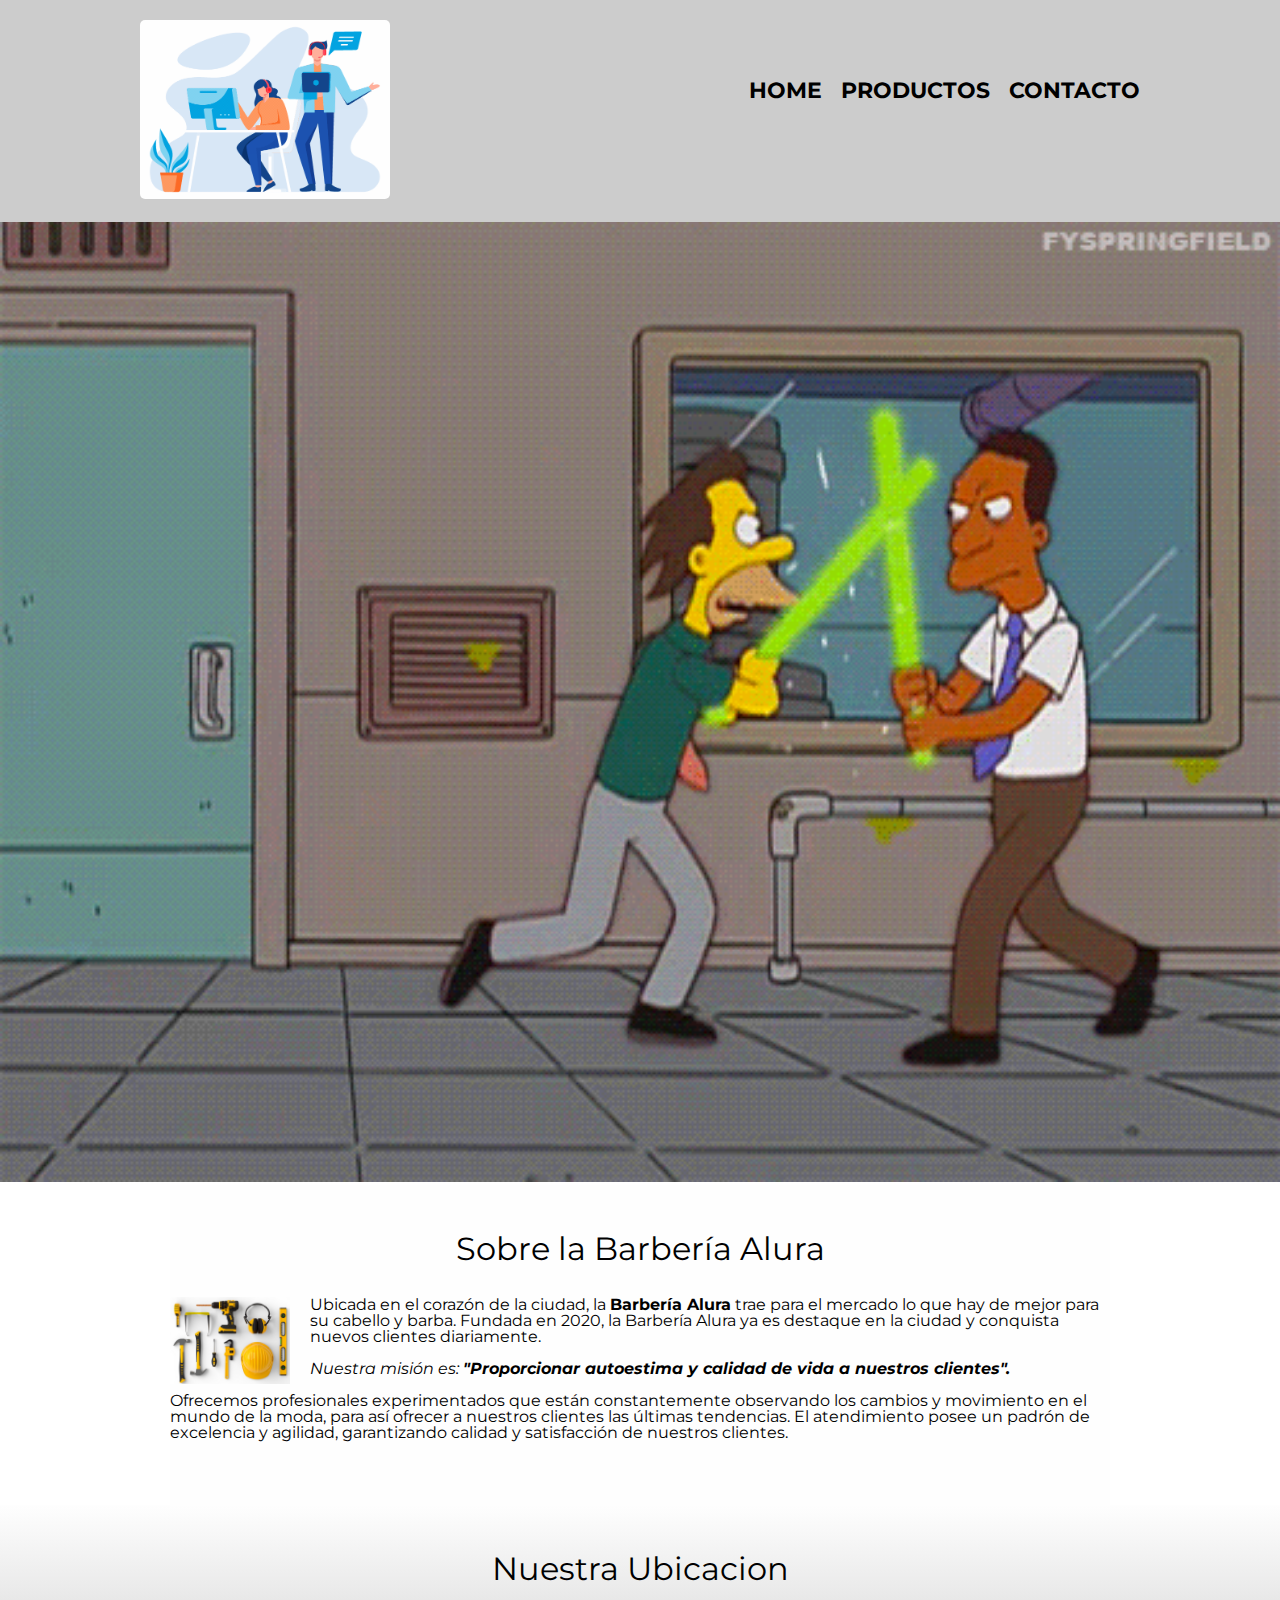
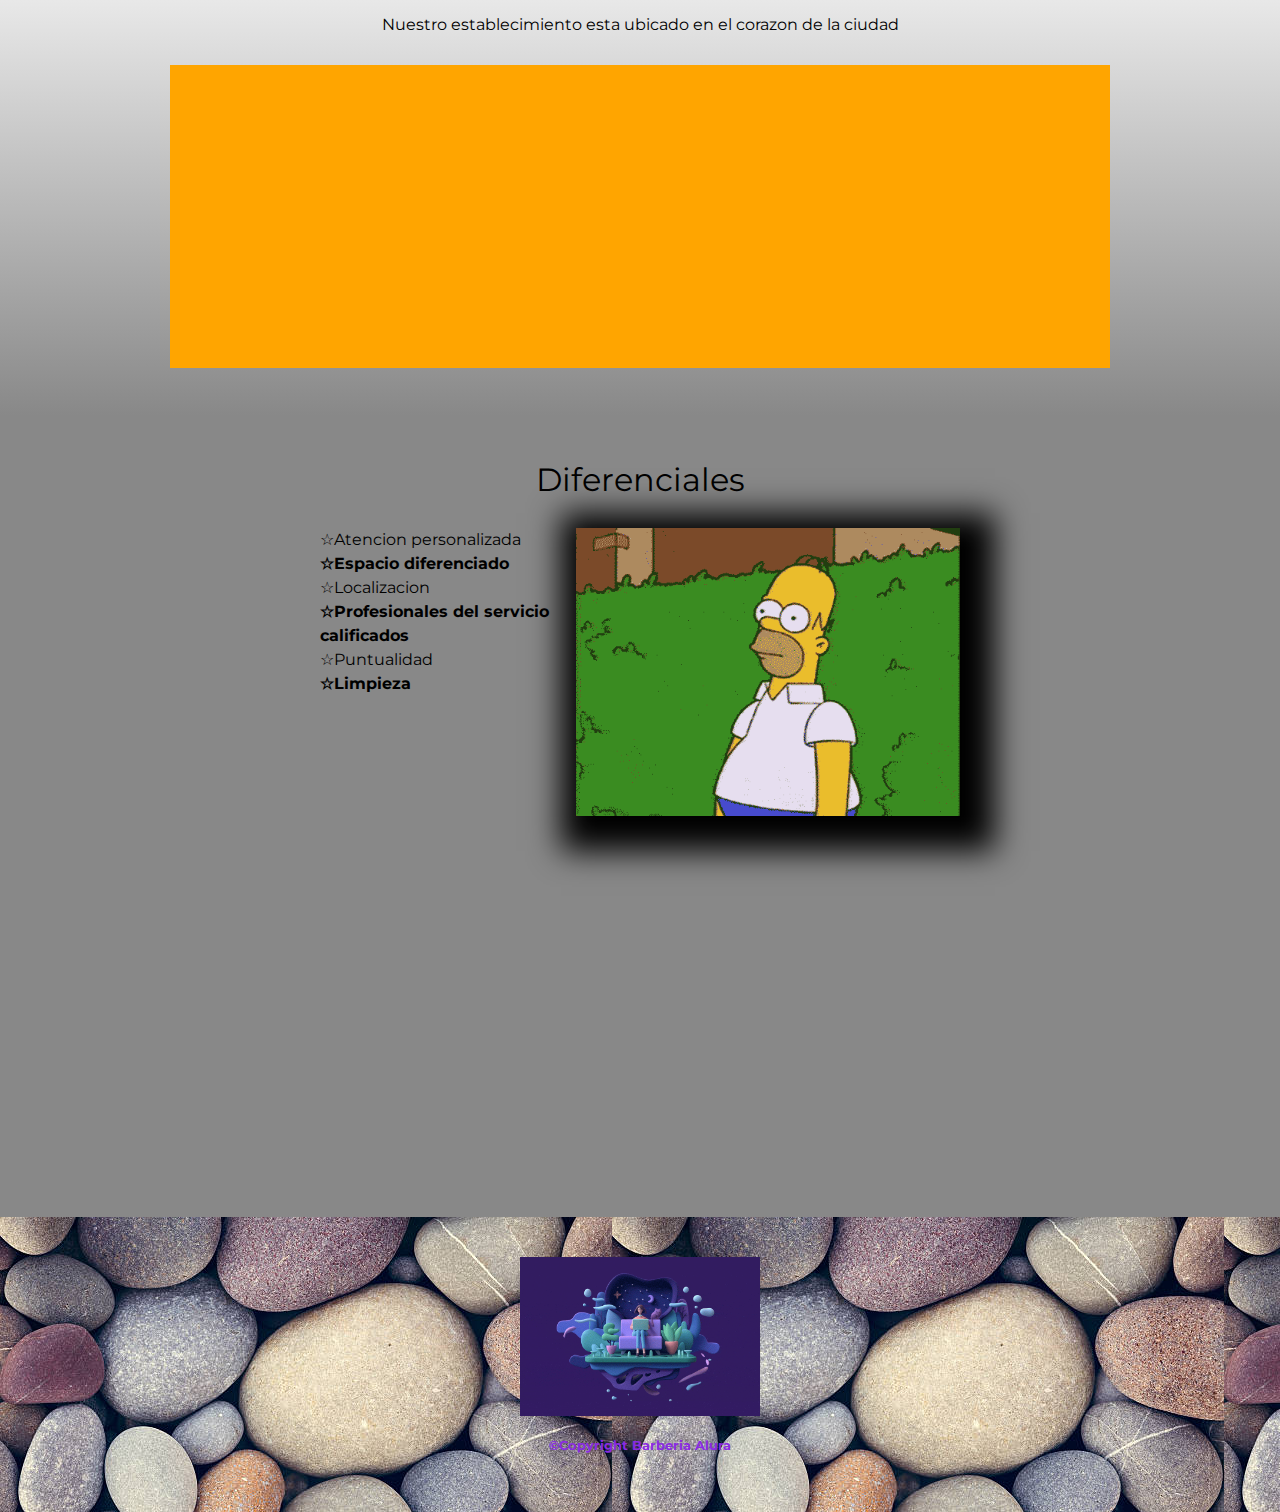
<file: Curso Alura/Curso 4 html5 y css3/index.html>
<!DOCTYPE html>
<html lang="es">

<head>
    <meta charset="UTF-8">
    <meta name="viewport" content="width=device-width">

    <title>Barberia Allura</title>
    <link rel="stylesheet" href="reset.css">
    <link rel="stylesheet" href="style.css">
    <link rel="preconnect" href="https://fonts.googleapis.com">
    <link rel="preconnect" href="https://fonts.gstatic.com" crossorigin>
    <link href="https://fonts.googleapis.com/css2?family=Montserrat:wght@300&display=swap" rel="stylesheet">


</head>
<body>
<header>        
    <div class="caja">
            <h1><img id="logo" src="../Curso 4 html5 y css3/logo1.gif"></h1>

         <nav>
            <ul>
                <li><a href="Primerpagina.html">Home</a></li>
                <li><a href="PaginaProductos.html">Productos</a></li>
                <li><a href="Contacto.html">Contacto</a></li>
            </ul>
        </nav>
    </div>

</header>
    <img class="gifgif" src="../Curso 4 html5 y css3/simpsons.gif">
    <main>

        <section class="principal">
            <h2 class="titulo-principal">Sobre la Barbería Alura</h2>
            <img class ="utensilios" src="../Curso 4 html5 y css3/tools.jpg " alt="Herramientas de trabajo.">
    
            <p>Ubicada en el corazón de la ciudad, la <strong>Barbería Alura</strong> trae para el mercado lo que hay de mejor para su cabello y barba. Fundada en 2020, la Barbería Alura ya es destaque en la ciudad y conquista nuevos clientes diariamente. </p>
        
            <p  id="mision"><em>Nuestra misión es: <strong>"Proporcionar autoestima y calidad de vida a nuestros clientes".</strong></em></p>
        
            <p>Ofrecemos profesionales experimentados que están constantemente observando los cambios y movimiento en el mundo de la moda, para así ofrecer a nuestros clientes las últimas tendencias. El atendimiento posee un padrón de excelencia y agilidad, garantizando calidad y satisfacción de nuestros clientes. </p>
        </section>

        <section class="mapa">
            <h3 class="titulo-principal"> Nuestra Ubicacion</h3>
            <p>Nuestro establecimiento esta ubicado en el corazon de la ciudad</p>
            <div class="mapa-contenido">            <iframe src="https://www.google.com/maps/embed?pb=!1m18!1m12!1m3!1d31813.452512662137!2d-74.18559668868126!3d4.650764783779608!2m3!1f0!2f0!3f0!3m2!1i1024!2i768!4f13.1!3m3!1m2!1s0x8e3f9c4af81b61b5%3A0x0!2zNMKwMzknMDIuOCJOIDc0wrAxMCcwNS4xIlc!5e0!3m2!1ses-419!2sco!4v1673990599963!5m2!1ses-419!2sco" width="100%" height="300" style="border:0;" allowfullscreen="" loading="lazy" referrerpolicy="no-referrer-when-downgrade"></iframe>
            </div>

           
        </section>
        <section class="diferenciales">  
             <h3 class="titulo-principal">Diferenciales</h3>
             
             <div class="contenido-diferenciales"> 
             <ul class="lista-diferenciales">
                <li class="items">Atencion personalizada</li>
                <li class="items">Espacio diferenciado</li>
                <li class="items">Localizacion</li>
                <li class="items">Profesionales del servicio calificados</li>
                <li class="items">Puntualidad</li>
                <li class="items">Limpieza</li>
                </ul><img src="../Curso 4 html5 y css3/homer.gif" class="imagen-diferenciales">
            
            </div>
            <div class="video">
                <iframe width="100%" height="315" src="https://www.youtube.com/embed/vQc5Fo8R-Yg" title="YouTube video player" frameborder="0" allow="accelerometer; autoplay; clipboard-write; encrypted-media; gyroscope; picture-in-picture; web-share" allowfullscreen></iframe>
            </div>    
        </section>


    </main>

    

    <footer>
        <img id="footerr" src="piepagina.gif">
        <p class=copyright>&copyCopyright Barberia Alura</p>
    </footer>

</body>
</html>
</file>
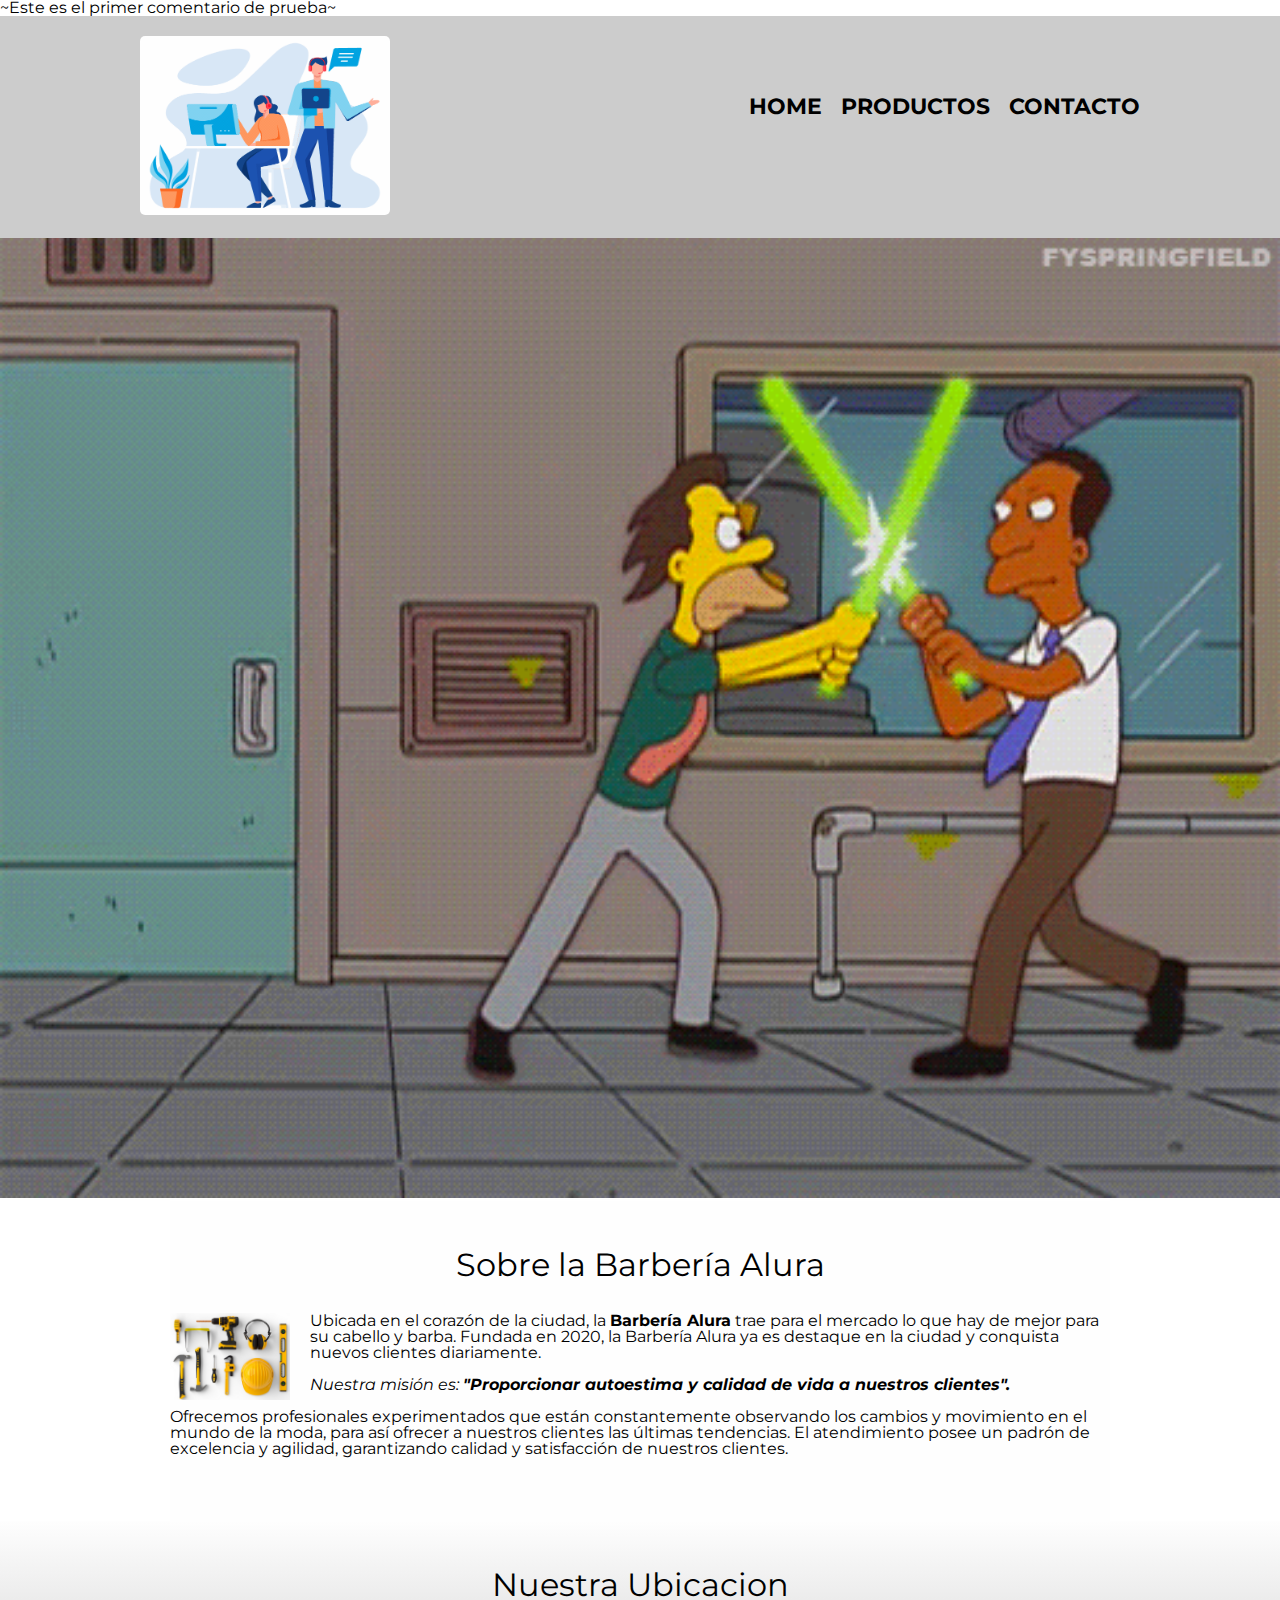
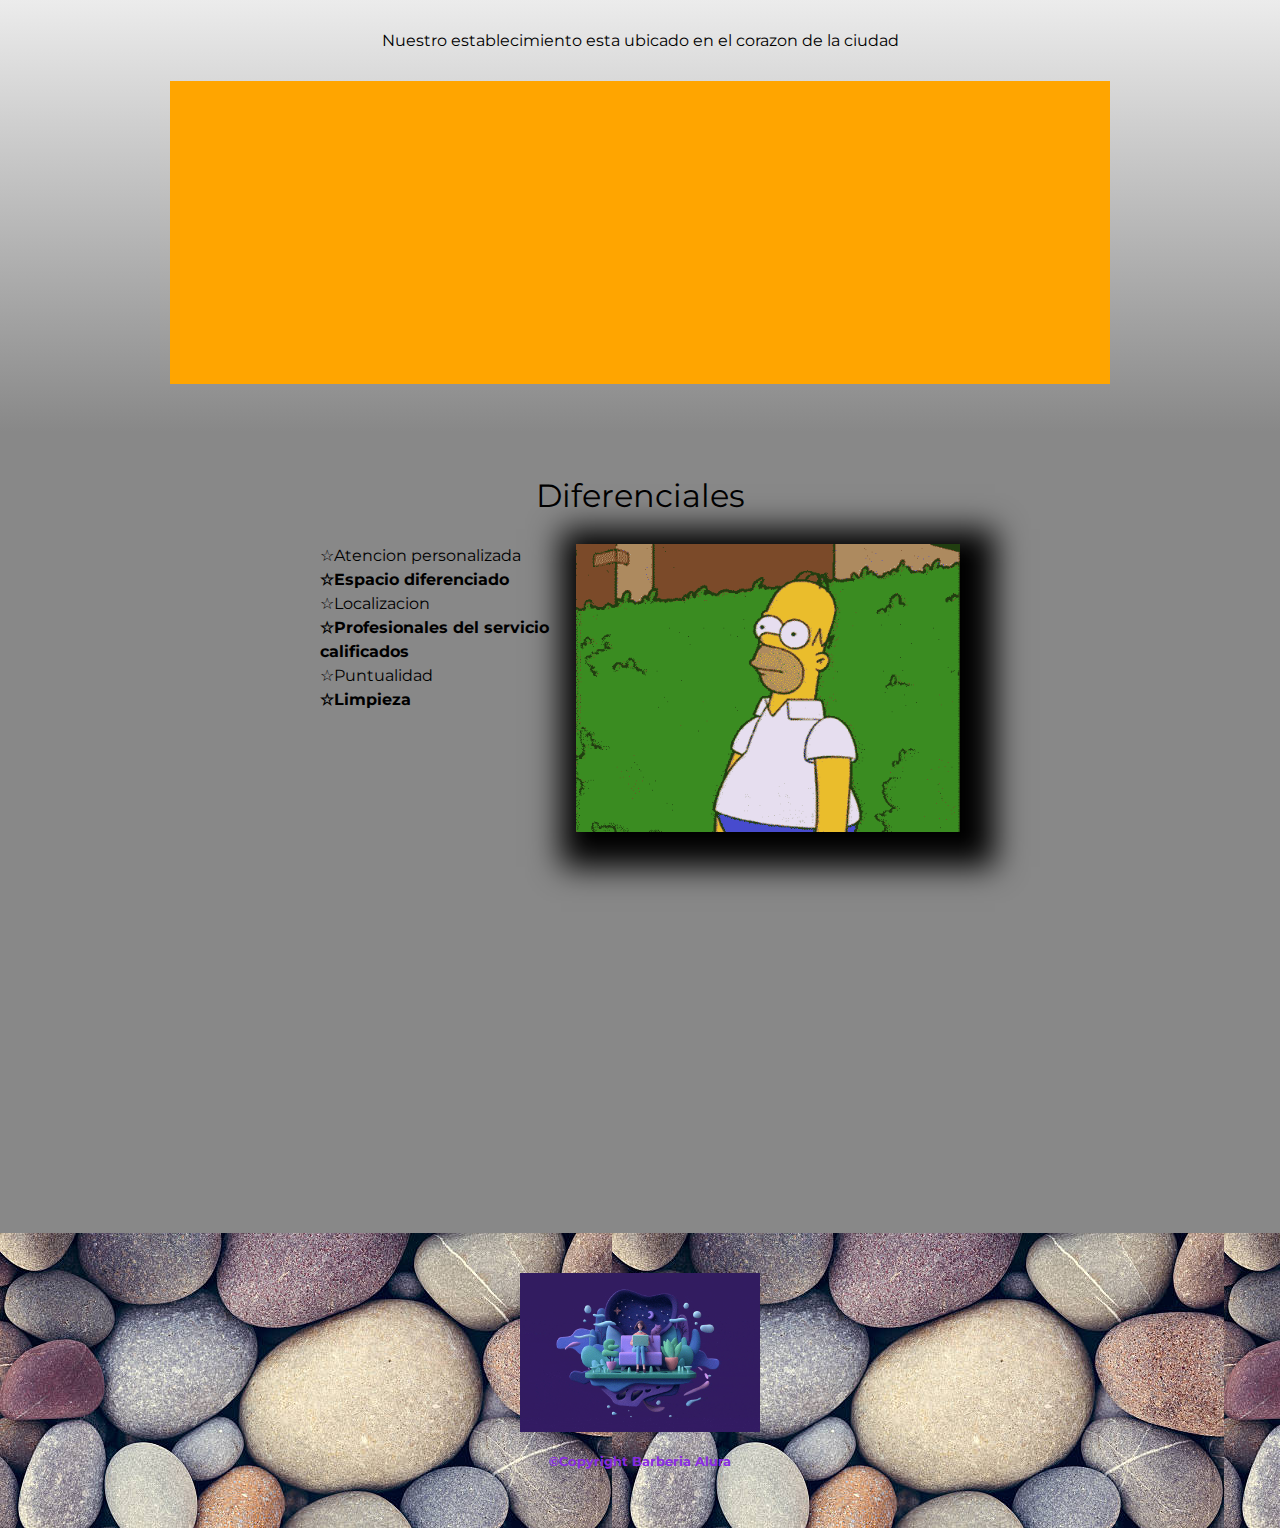
<file: Curso Alura/Repositorioprueba/index.html>
<!DOCTYPE html>
<html lang="es">

<head>
    <meta charset="UTF-8">
    <meta name="viewport" content="width=device-width">

    <title>Barberia Allura</title>  ~Este es el primer comentario de prueba~
    <link rel="stylesheet" href="reset.css">
    <link rel="stylesheet" href="style.css">
    <link rel="preconnect" href="https://fonts.googleapis.com">
    <link rel="preconnect" href="https://fonts.gstatic.com" crossorigin>
    <link href="https://fonts.googleapis.com/css2?family=Montserrat:wght@300&display=swap" rel="stylesheet">


</head>
<body>
<header>        
    <div class="caja">
            <h1><img id="logo" src="../Curso 4 html5 y css3/logo1.gif"></h1>

         <nav>
            <ul>
                <li><a href="Primerpagina.html">Home</a></li>
                <li><a href="PaginaProductos.html">Productos</a></li>
                <li><a href="Contacto.html">Contacto</a></li>
            </ul>
        </nav>
    </div>

</header>
    <img class="gifgif" src="../Curso 4 html5 y css3/simpsons.gif">
    <main>

        <section class="principal">
            <h2 class="titulo-principal">Sobre la Barbería Alura</h2>
            <img class ="utensilios" src="../Curso 4 html5 y css3/tools.jpg " alt="Herramientas de trabajo.">
    
            <p>Ubicada en el corazón de la ciudad, la <strong>Barbería Alura</strong> trae para el mercado lo que hay de mejor para su cabello y barba. Fundada en 2020, la Barbería Alura ya es destaque en la ciudad y conquista nuevos clientes diariamente. </p>
        
            <p  id="mision"><em>Nuestra misión es: <strong>"Proporcionar autoestima y calidad de vida a nuestros clientes".</strong></em></p>
        
            <p>Ofrecemos profesionales experimentados que están constantemente observando los cambios y movimiento en el mundo de la moda, para así ofrecer a nuestros clientes las últimas tendencias. El atendimiento posee un padrón de excelencia y agilidad, garantizando calidad y satisfacción de nuestros clientes. </p>
        </section>

        <section class="mapa">
            <h3 class="titulo-principal"> Nuestra Ubicacion</h3>
            <p>Nuestro establecimiento esta ubicado en el corazon de la ciudad</p>
            <div class="mapa-contenido">            <iframe src="https://www.google.com/maps/embed?pb=!1m18!1m12!1m3!1d31813.452512662137!2d-74.18559668868126!3d4.650764783779608!2m3!1f0!2f0!3f0!3m2!1i1024!2i768!4f13.1!3m3!1m2!1s0x8e3f9c4af81b61b5%3A0x0!2zNMKwMzknMDIuOCJOIDc0wrAxMCcwNS4xIlc!5e0!3m2!1ses-419!2sco!4v1673990599963!5m2!1ses-419!2sco" width="100%" height="300" style="border:0;" allowfullscreen="" loading="lazy" referrerpolicy="no-referrer-when-downgrade"></iframe>
            </div>

           
        </section>
        <section class="diferenciales">  
             <h3 class="titulo-principal">Diferenciales</h3>
             
             <div class="contenido-diferenciales"> 
             <ul class="lista-diferenciales">
                <li class="items">Atencion personalizada</li>
                <li class="items">Espacio diferenciado</li>
                <li class="items">Localizacion</li>
                <li class="items">Profesionales del servicio calificados</li>
                <li class="items">Puntualidad</li>
                <li class="items">Limpieza</li>
                </ul><img src="../Curso 4 html5 y css3/homer.gif" class="imagen-diferenciales">
            
            </div>
            <div class="video">
                <iframe width="100%" height="315" src="https://www.youtube.com/embed/vQc5Fo8R-Yg" title="YouTube video player" frameborder="0" allow="accelerometer; autoplay; clipboard-write; encrypted-media; gyroscope; picture-in-picture; web-share" allowfullscreen></iframe>
            </div>    
        </section>


    </main>

    

    <footer>
        <img id="footerr" src="piepagina.gif">
        <p class=copyright>&copyCopyright Barberia Alura</p>
    </footer>

</body>
</html>
</file>
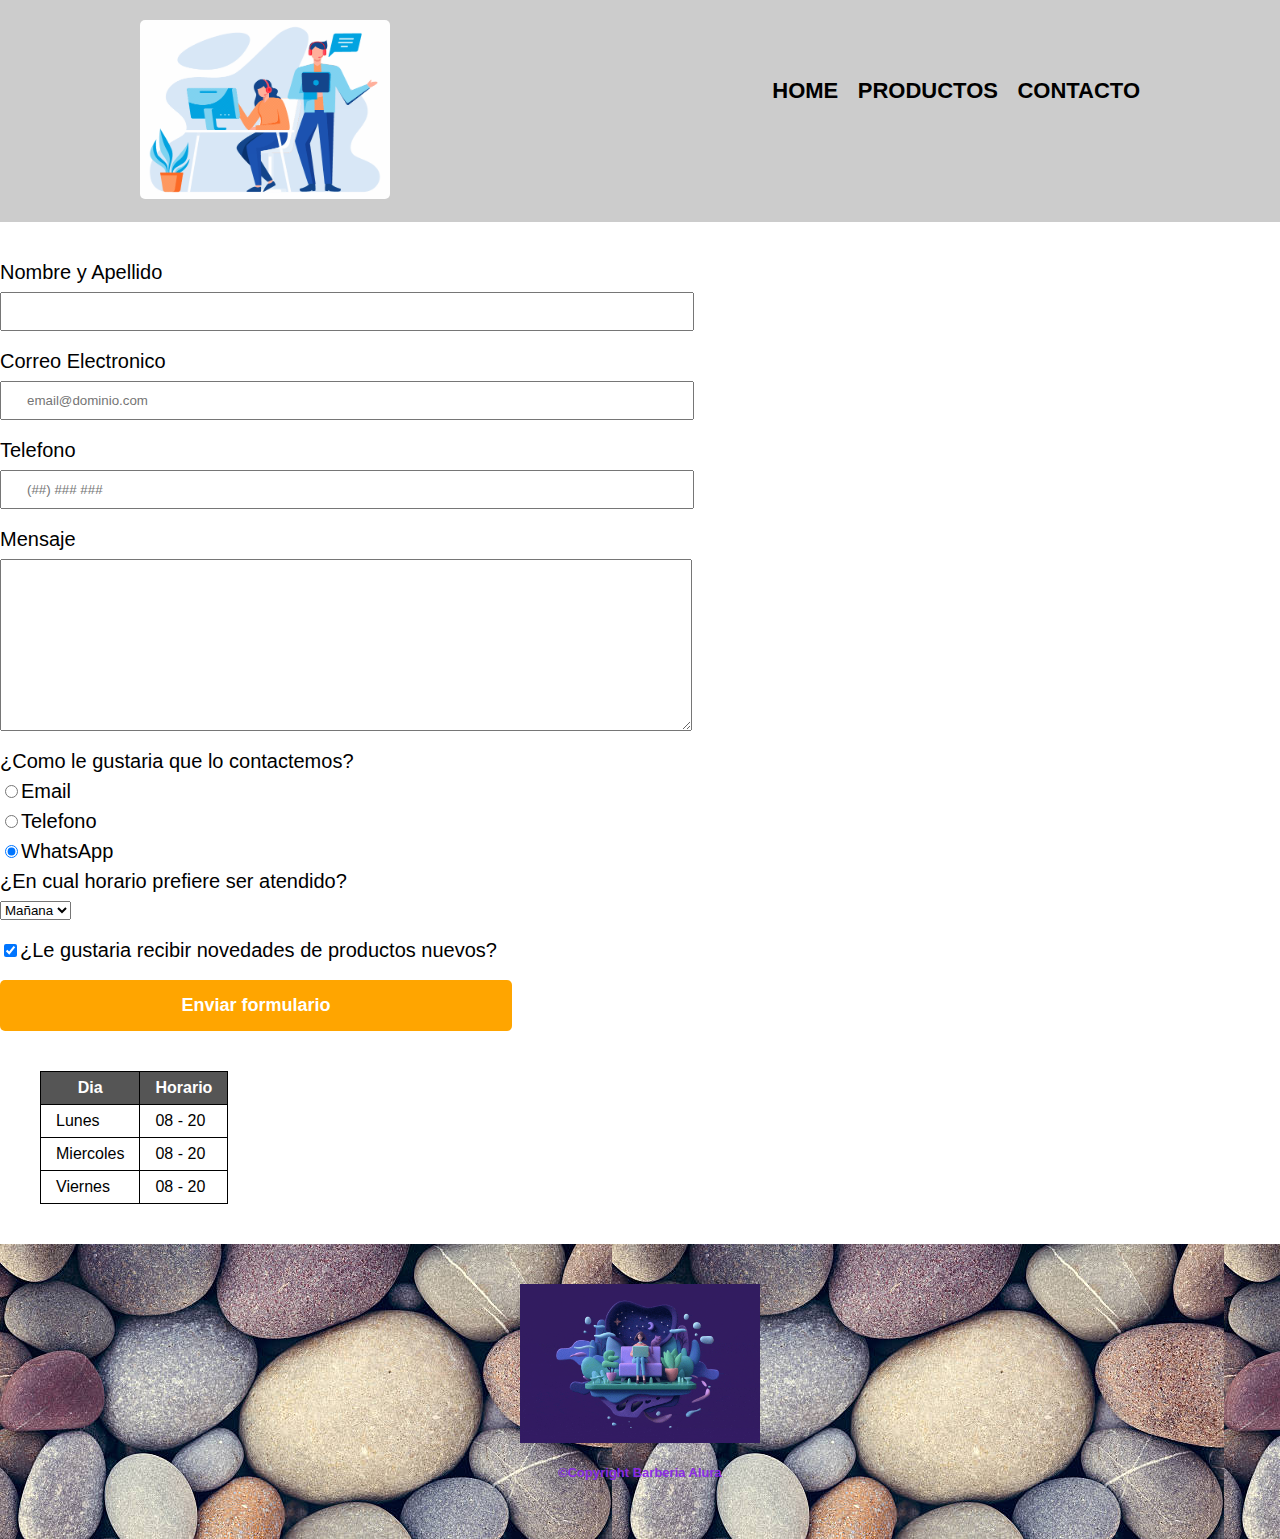
<file: Curso Alura/Curso 4 html5 y css3/contacto.html>
<!DOCTYPE html>
<html lang="es">
    <head>
        <meta charset="UTF-8">
        <title>Contacto - barberia</title>
        <link rel="stylesheet" href="reset.css">
        <link rel="stylesheet" href="style.css">
    
    </head>
    <body>
        <header>
            <div class="caja">
                    <h1><img id="logo" src="../Curso 4 html5 y css3/logo1.gif" alt="Logo de la Barberia Alura"></h1>

                 <nav>
                    <ul>
                        <li><a href="index.html">Home</a></li>
                        <li><a href="PaginaProductos.html">Productos</a></li>
                        <li><a href="contacto.html">Contacto</a></li>
                    </ul>
                </nav>
            </div>

        </header>
        <main>
         <form>
            <label for="nombreapellido">Nombre y Apellido</label>
            <input type="text" id="nombreapellido" class="input-padron" required>
            
            <label for="correoelectronico">Correo Electronico</label>
            <input type="email" id="correoelectronico" class="input-padron" required placeholder="email@dominio.com">
            
            
            <label for="telefono">Telefono</label>
            <input type="tel" id="telefono" class="input-padron" required placeholder="(##) ### ###">

            <label for="mensaje">Mensaje</label>
            <textarea cols="70" rows="10" id="mensaje" class="input-padron" required></textarea>

                <fieldset>            
            <legend class="test" id="test">¿Como le gustaria que lo contactemos?</legend>
            
            <label for="radio-email"><input type="radio" name="contacto" value="email" id="radio-email">Email</label>
            

            <label for="radio-telefono"><input type="radio" name="contacto" value="telefono" id="radio-telefono">Telefono</label>
            

            <label for="radio-WhatsApp"><input type="radio" name="contacto" value="WhatsApp" id="radio-WhatsApp" checked>WhatsApp</label>
            
                </fieldset>

        <fieldset>
        <legend>¿En cual horario prefiere ser atendido?</legend>
        <select>
            <option>Mañana</option>
            <option>Tarde</option>
            <option>Noche</option>
        </select>
        </fieldset>

    
        <label class="checkbox"><input type="checkbox" checked>¿Le gustaria recibir novedades de productos nuevos?</label>

        <input type="submit" value="Enviar formulario" class="enviar">

         </form>

         <table>
            <thead>
                <tr>
                    <th>Dia</th>
                    <th>Horario </th>
                </tr>
            </thead>
            <tbody>
                <tr>
                    <td>Lunes</td>
                    <td>08 - 20</td>
                </tr>
                <tr>
                    <td>Miercoles</td>
                    <td>08 - 20</td>
                </tr>
                <tr>
                    <td>Viernes</td>
                    <td>08 - 20</td>
                </tr>
            </tbody>
            
            
         </table>

        </main>
        <footer>
            <img id="footerr" src="piepagina.gif" alt="Logo barberia alura">
            <p class=copyright>&copyCopyright 
            Barberia Alura</p>
        </footer>
</file>
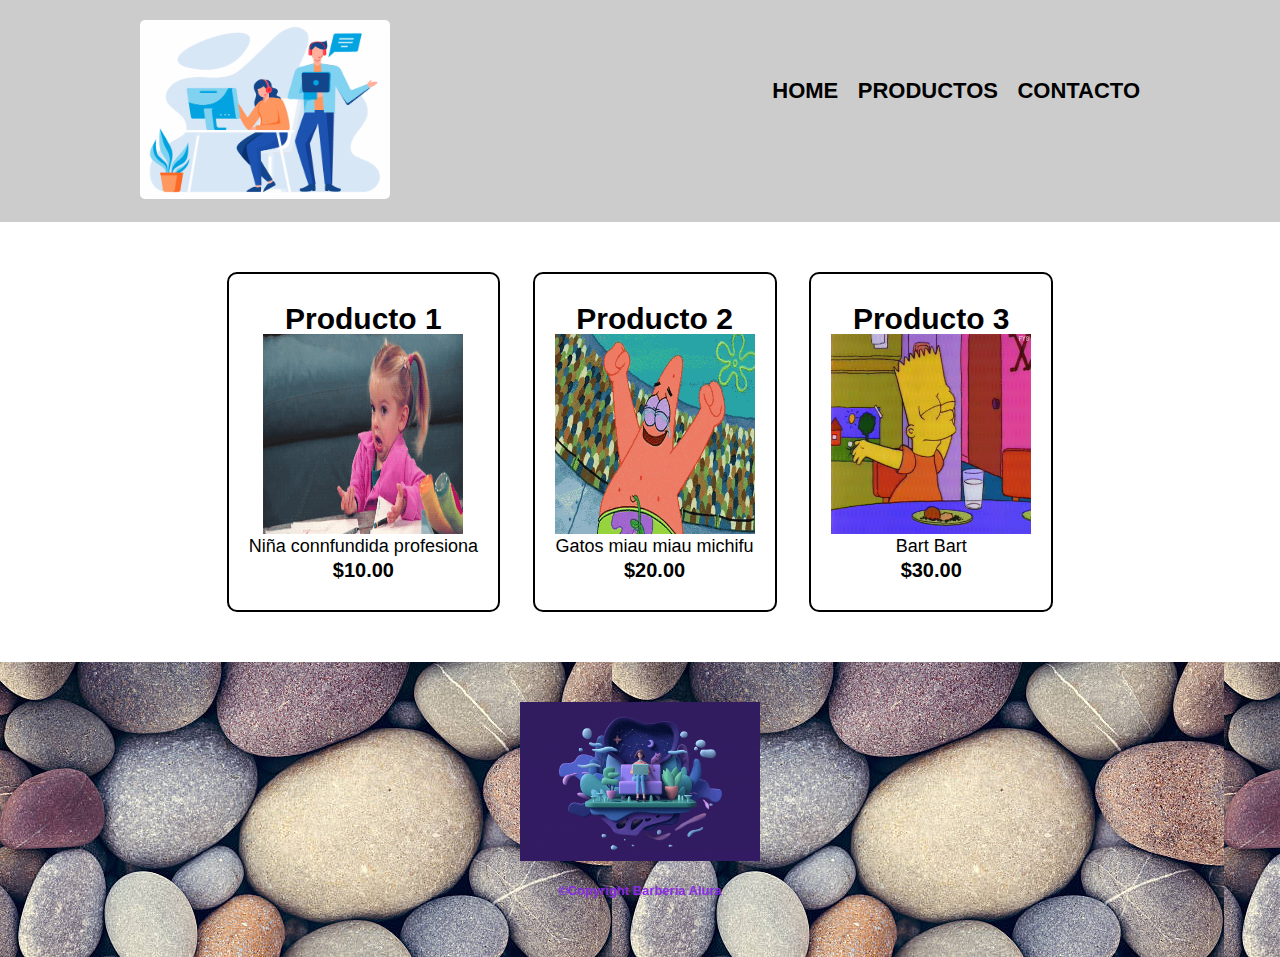
<file: Curso Alura/Curso 4 html5 y css3/PaginaProductos.html>
<!DOCTYPE html>
<html lang="es">
    <head>
        <meta charset="UTF-8">
        <title>Productos de ejemplo - barberia</title>
        <link rel="stylesheet" href="reset.css">
        <link rel="stylesheet" href="style.css">
    
    </head>
    <body>
        <header>
            <div class="caja">
                    <h1><img id="logo" src="../Curso 4 html5 y css3/logo1.gif"></h1>

                 <nav>
                    <ul>
                        <li><a href="Primerpagina.html">Home</a></li>
                        <li><a href="PaginaProductos.html">Productos</a></li>
                        <li><a href="Contacto.html">Contacto</a></li>
                    </ul>
                </nav>
            </div>

        </header>
        <main>
           <ul class="productos">
            <li><h2>Producto 1</h2>
                <img class="imagenes" src="../Curso 4 html5 y css3/item1.gif">
                <p class="productos-descripcion">Niña connfundida profesiona</p>
                <p class="productos-precio">$10.00</p>
            </li>

            <li><h2>Producto 2</h2>
                <img class="imagenes" src="../Curso 4 html5 y css3/item2.gif">
                <p class="productos-descripcion">Gatos miau miau michifu</p>
                <p class="productos-precio">$20.00</p> 
            </li>

            <li><h2>Producto 3</h2>
                <img class="imagenes" src="../Curso 4 html5 y css3/item3.gif">
                <p class="productos-descripcion">Bart Bart</p>
                <p class="productos-precio">$30.00</p>
            </li>
           </ul>
        </main>
        <footer>
            <img id="footerr" src="piepagina.gif">
            <p class=copyright>&copyCopyright Barberia Alura</p>
        </footer>
    
    </body>

</html>
</file>
<file: Curso Alura/Curso 4 html5 y css3/style.css>
body{
    font-family: 'Montserrat', sans-serif;
}

header{
    background-color: #CCCCCC;
    padding: 20px 0;
}
.caja{
    width: 1000px;
    position: relative;
    margin: 0 auto;
}
nav{
    position: absolute;
    top: 60px;;
    right:0;
}
#logo{
    width: 25%;
    border-radius: 5px;
}
nav li{
display:inline;
margin: 0 0 0 15px;
}
nav a{
    text-transform: uppercase;
    color:black;
    font-weight: bold;
    font-size: 22px;
    text-decoration: none;
    
}
nav a:hover{
    color: red;
    text-decoration: underline;
}


.productos{
    width:940px;
    margin: 0 auto;
    padding: 50px;
    text-align: center;

}

.productos li{
    

    box-sizing: border-box;
    padding: 30px 20px;
    margin: 0 1.5%;
    text-align: center;
    vertical-align: top;
    display:inline-block;
    width:30%
    border-color: #000000;
    border-width: 2px;
    border-style: solid;
    border-radius: 10px;
    

    
}
.productos li:hover{
    border-color: red;

}
.productos li:active{
    border-color:greenyellow;
}

.imagenes{
    width: 200px;
    height: 200px;
   
}
.productos h2{
 font-size: 30px;
 font-weight: bold;

}
.productos li:hover h2{
    font-size: 33px;
}
.productos-descripcion{
    
    font-size: 18px;
    text-align: center;
    
}
.productos-precio{
    font-size: 20px;
    font-weight: bold;
    margin-top:5px ;

}
footer{
    text-align: center;
    background: #CCCCCC;
    background: url(../Curso\ 4\ html5\ y\ css3/fondo.jpg);
    padding: 40px;
}
#footerr{
    width: 20%;
    
}
.copyright{
    color:blueviolet;
    font-size: 13px;
    margin:20px;
    font-weight: bold;

}
form{
    margin:40px 0;
}
form label, form legend{
    display: block;
    font-size: 20px;
    margin: 0 0 10px;
}
.input-padron{
    display:block;
    margin: 0 0 20px;
    padding: 10px 25px;
    width: 50%;
}
.checkbox{
    margin:20px 0;
}

.enviar{
    width: 40%;
    padding: 15px 0;
    font-size: 18px;
    font-weight: bold;
    color: white;
    background: orange;
    border: none;
    border-radius: 5px;
    transition: 1s all;
    cursor:pointer;
}

.enviar:hover{
    background: darkorange;
    transform: scale(1.2);
}

table{
    margin: 40px 40px;

}
thead{
    background: #555555;
    color:white;
    font-weight: bold;
}
td, th{
    border: 1px solid #000000;
    padding: 8px 15px;

}

/* Aqui inicia el CSS para nuestra pagina inicial index*/
.gifgif{
 width: 100%;
}

.principal{
    padding: 3em 0;
    background: #fefefe;
    width: 940px;
    margin: 0 auto;

}
.titulo-principal{
    text-align: center;
    font-size: 2em;
    margin: 0 0 1em;
    clear:left;
}

.principal p{
    margin: 0 0 1em;
}
.principal strong{
    font-weight: bold;
}
.principal em{
    font-style: italic;
}
.utensilios{
    width:120px;
    float: left;
    margin: 0 20px 5px 0;
}
.mapa{
    padding: 3em 0;
    background: linear-gradient(#FEFEFE,#888888);
}
.mapa p{
    margin:0 0 2em;
    text-align: center;
}
.mapa-contenido{
    width: 940px;
    margin: 0 auto;
    background: orange;
}
.diferenciales{
    padding: 3em 0;
    background: #888888;
}
.contenido-diferenciales{
    width:640px;
    margin:0 auto;
}
.lista-diferenciales{
    width: 40%;
    display: inline-block;
    vertical-align: top;
}
.items{
    line-height: 1.5;
}
.items:before{
    content:"☆";
}
.items:nth-child(2n){
    font-weight: bold;
}
.imagen-diferenciales{
    width: 60%;
    transition: 400ms;
    box-shadow: 10px 10px 30px  25px#000000;
}
.imagen-diferenciales:hover{
    opacity: 50%;
}
.video{
    width: 560px;
    margin: 1em auto;
}
@media screen and (max-width:480px){
h1{
text-align: center;
}
nav{
    position: static;
}
.caja, .principal,.mapa-contenido,.contenido-diferenciales,.video{
    width:auto;
}
.lista-diferenciales,.imagen-diferenciales{
    width: 100%;
}

}
</file>
<file: Curso Alura/Repositorioprueba/style.css>
body{
    font-family: 'Montserrat', sans-serif;
}

header{
    background-color: #CCCCCC;
    padding: 20px 0;
}
.caja{
    width: 1000px;
    position: relative;
    margin: 0 auto;
}
nav{
    position: absolute;
    top: 60px;;
    right:0;
}
#logo{
    width: 25%;
    border-radius: 5px;
}
nav li{
display:inline;
margin: 0 0 0 15px;
}
nav a{
    text-transform: uppercase;
    color:black;
    font-weight: bold;
    font-size: 22px;
    text-decoration: none;
    
}
nav a:hover{
    color: red;
    text-decoration: underline;
}


.productos{
    width:940px;
    margin: 0 auto;
    padding: 50px;
    text-align: center;

}

.productos li{
    

    box-sizing: border-box;
    padding: 30px 20px;
    margin: 0 1.5%;
    text-align: center;
    vertical-align: top;
    display:inline-block;
    width:30%
    border-color: #000000;
    border-width: 2px;
    border-style: solid;
    border-radius: 10px;
    

    
}
.productos li:hover{
    border-color: red;

}
.productos li:active{
    border-color:greenyellow;
}

.imagenes{
    width: 200px;
    height: 200px;
   
}
.productos h2{
 font-size: 30px;
 font-weight: bold;

}
.productos li:hover h2{
    font-size: 33px;
}
.productos-descripcion{
    
    font-size: 18px;
    text-align: center;
    
}
.productos-precio{
    font-size: 20px;
    font-weight: bold;
    margin-top:5px ;

}
footer{
    text-align: center;
    background: #CCCCCC;
    background: url(../Curso\ 4\ html5\ y\ css3/fondo.jpg);
    padding: 40px;
}
#footerr{
    width: 20%;
    
}
.copyright{
    color:blueviolet;
    font-size: 13px;
    margin:20px;
    font-weight: bold;

}
form{
    margin:40px 0;
}
form label, form legend{
    display: block;
    font-size: 20px;
    margin: 0 0 10px;
}
.input-padron{
    display:block;
    margin: 0 0 20px;
    padding: 10px 25px;
    width: 50%;
}
.checkbox{
    margin:20px 0;
}

.enviar{
    width: 40%;
    padding: 15px 0;
    font-size: 18px;
    font-weight: bold;
    color: white;
    background: orange;
    border: none;
    border-radius: 5px;
    transition: 1s all;
    cursor:pointer;
}

.enviar:hover{
    background: darkorange;
    transform: scale(1.2);
}

table{
    margin: 40px 40px;

}
thead{
    background: #555555;
    color:white;
    font-weight: bold;
}
td, th{
    border: 1px solid #000000;
    padding: 8px 15px;

}

/* Aqui inicia el CSS para nuestra pagina inicial index*/
.gifgif{
 width: 100%;
}

.principal{
    padding: 3em 0;
    background: #fefefe;
    width: 940px;
    margin: 0 auto;

}
.titulo-principal{
    text-align: center;
    font-size: 2em;
    margin: 0 0 1em;
    clear:left;
}

.principal p{
    margin: 0 0 1em;
}
.principal strong{
    font-weight: bold;
}
.principal em{
    font-style: italic;
}
.utensilios{
    width:120px;
    float: left;
    margin: 0 20px 5px 0;
}
.mapa{
    padding: 3em 0;
    background: linear-gradient(#FEFEFE,#888888);
}
.mapa p{
    margin:0 0 2em;
    text-align: center;
}
.mapa-contenido{
    width: 940px;
    margin: 0 auto;
    background: orange;
}
.diferenciales{
    padding: 3em 0;
    background: #888888;
}
.contenido-diferenciales{
    width:640px;
    margin:0 auto;
}
.lista-diferenciales{
    width: 40%;
    display: inline-block;
    vertical-align: top;
}
.items{
    line-height: 1.5;
}
.items:before{
    content:"☆";
}
.items:nth-child(2n){
    font-weight: bold;
}
.imagen-diferenciales{
    width: 60%;
    transition: 400ms;
    box-shadow: 10px 10px 30px  25px#000000;
}
.imagen-diferenciales:hover{
    opacity: 50%;
}
.video{
    width: 560px;
    margin: 1em auto;
}
@media screen and (max-width:480px){
h1{
text-align: center;
}
nav{
    position: static;
}
.caja, .principal,.mapa-contenido,.contenido-diferenciales,.video{
    width:auto;
}
.lista-diferenciales,.imagen-diferenciales{
    width: 100%;
}

}
</file>
